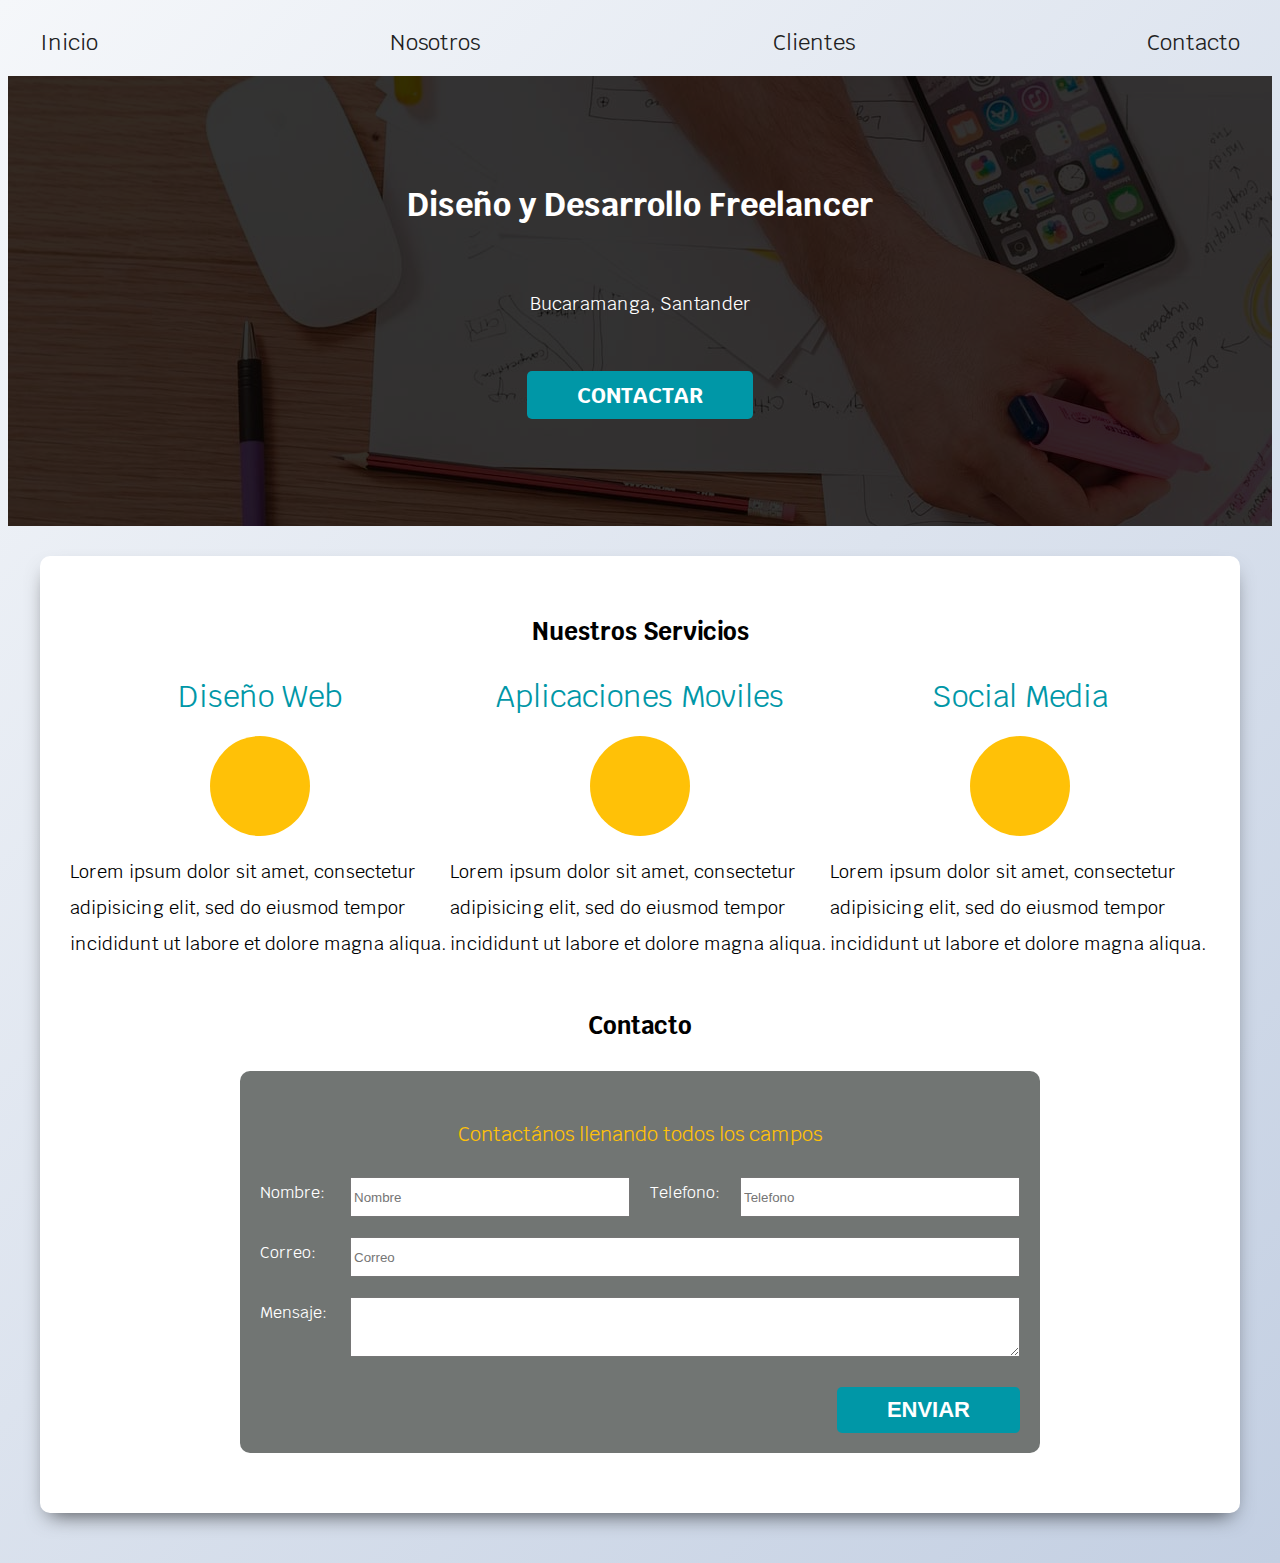
<file: index.html>
<!DOCTYPE html>
<html lang="en">
<head>
    <meta charset="UTF-8">
    <meta name="viewport" content="width=device-width, initial-scale=1.0">
    <meta http-equiv="X-UA-Compatible" content="ie=edge">
    <title>Freelancer - Eduardo Claros</title>
    <link href="https://fonts.googleapis.com/css?family=Krub" rel="stylesheet">
    <link rel="stylesheet" href="https://necolas.github.io/normalize.css/8.0.0/normalize.css">
    <link rel="stylesheet" href="https://use.fontawesome.com/releases/v5.4.1/css/all.css" integrity="sha384-5sAR7xN1Nv6T6+dT2mhtzEpVJvfS3NScPQTrOxhwjIuvcA67KV2R5Jz6kr4abQsz" crossorigin="anonymous">

    <link href="https://fonts.googleapis.com/css?family=Krub:400,700" rel="stylesheet">
    <link rel="stylesheet" href="css/style.css">
</head>
<body>
    <header class="site-header">
    	<nav>
    		<a href="index.html">Inicio</a>
    		<a href="Nosotros.html">Nosotros</a>
    		<a href="Clientes.html">Clientes</a>
    		<a href="Contacto.html">Contacto</a>
    	</nav>
    </header>
    <div class="hero">
    	<div class="contenedor-hero">
    		<h1>Diseño y Desarrollo Freelancer</h1>
    		<p><i class="fas fa-map-marker-alt"></i>Bucaramanga, Santander</p>
    		<a href="#" class="boton">Contactar</a>
    	</div>
    </div>
    <div class="contenedor">
	    <main class="servicios">
	    	<h2>Nuestros Servicios</h2>
	    	<div class="contenedor-servicios">
	    		<div class="servicio">
	    			<h3>Diseño Web</h3>
	    			<div class="iconos">
	    				<i class="fas fa-pen-nib"></i>
	    			</div>
	    			<p>
	    				Lorem ipsum dolor sit amet, consectetur adipisicing elit, sed do eiusmod
	    				tempor incididunt ut labore et dolore magna aliqua.
	    			</p>
	    		</div>
	    		<div class="servicio">
	    			<h3>Aplicaciones Moviles</h3>
	    			<div class="iconos">
	    				<i class="fab fa-android"></i>
	    				<i class="fab fa-apple"></i>
	    			</div>
	    			<p>
	    				Lorem ipsum dolor sit amet, consectetur adipisicing elit, sed do eiusmod
	    				tempor incididunt ut labore et dolore magna aliqua.
	    			</p>
	    		</div>
	    		<div class="servicio">
	    			<h3>Social Media</h3>
	    			<div class="iconos">
	    				<i class="fab fa-twitter"></i>
	    				<i class="fab fa-facebook-square"></i>
	    			</div>
	    			<p>
	    				Lorem ipsum dolor sit amet, consectetur adipisicing elit, sed do eiusmod
	    				tempor incididunt ut labore et dolore magna aliqua.
	    			</p>
	    		</div>
	    	</div>
	    </main>
	    <section id="contacto" class="contacto">
	    	<h2>Contacto</h2>
	    	<form action="#">
	    		<legend>
	    			Contactános llenando todos los campos
	    		</legend>
	    		<div class="contenedor-campos">
	    			<div class="campo">
	    				<label>Nombre:</label>
	    				<input type="text" name="nombre" placeholder="Nombre">
	    			</div>
	    			<div class="campo">
	    				<label>Telefono:</label>
	    				<input type="tel" name="telefono" placeholder="Telefono">
	    			</div>
	    			<div class="campo w-100">
	    				<label>Correo:</label>
	    				<input type="mail" name="correo" placeholder="Correo">
	    			</div>
	    			<div class="campo w-100">
	    				<label>Mensaje:</label>
	    				<textarea></textarea>
	    			</div>
	    		</div>
	    		<div class="enviar">
	    			<input type="submit" class="boton" value="Enviar">
	    		</div>
	    	</form>	
	    </section>
	</div>

    <br>
    <br>
</body>
</html>
</file>
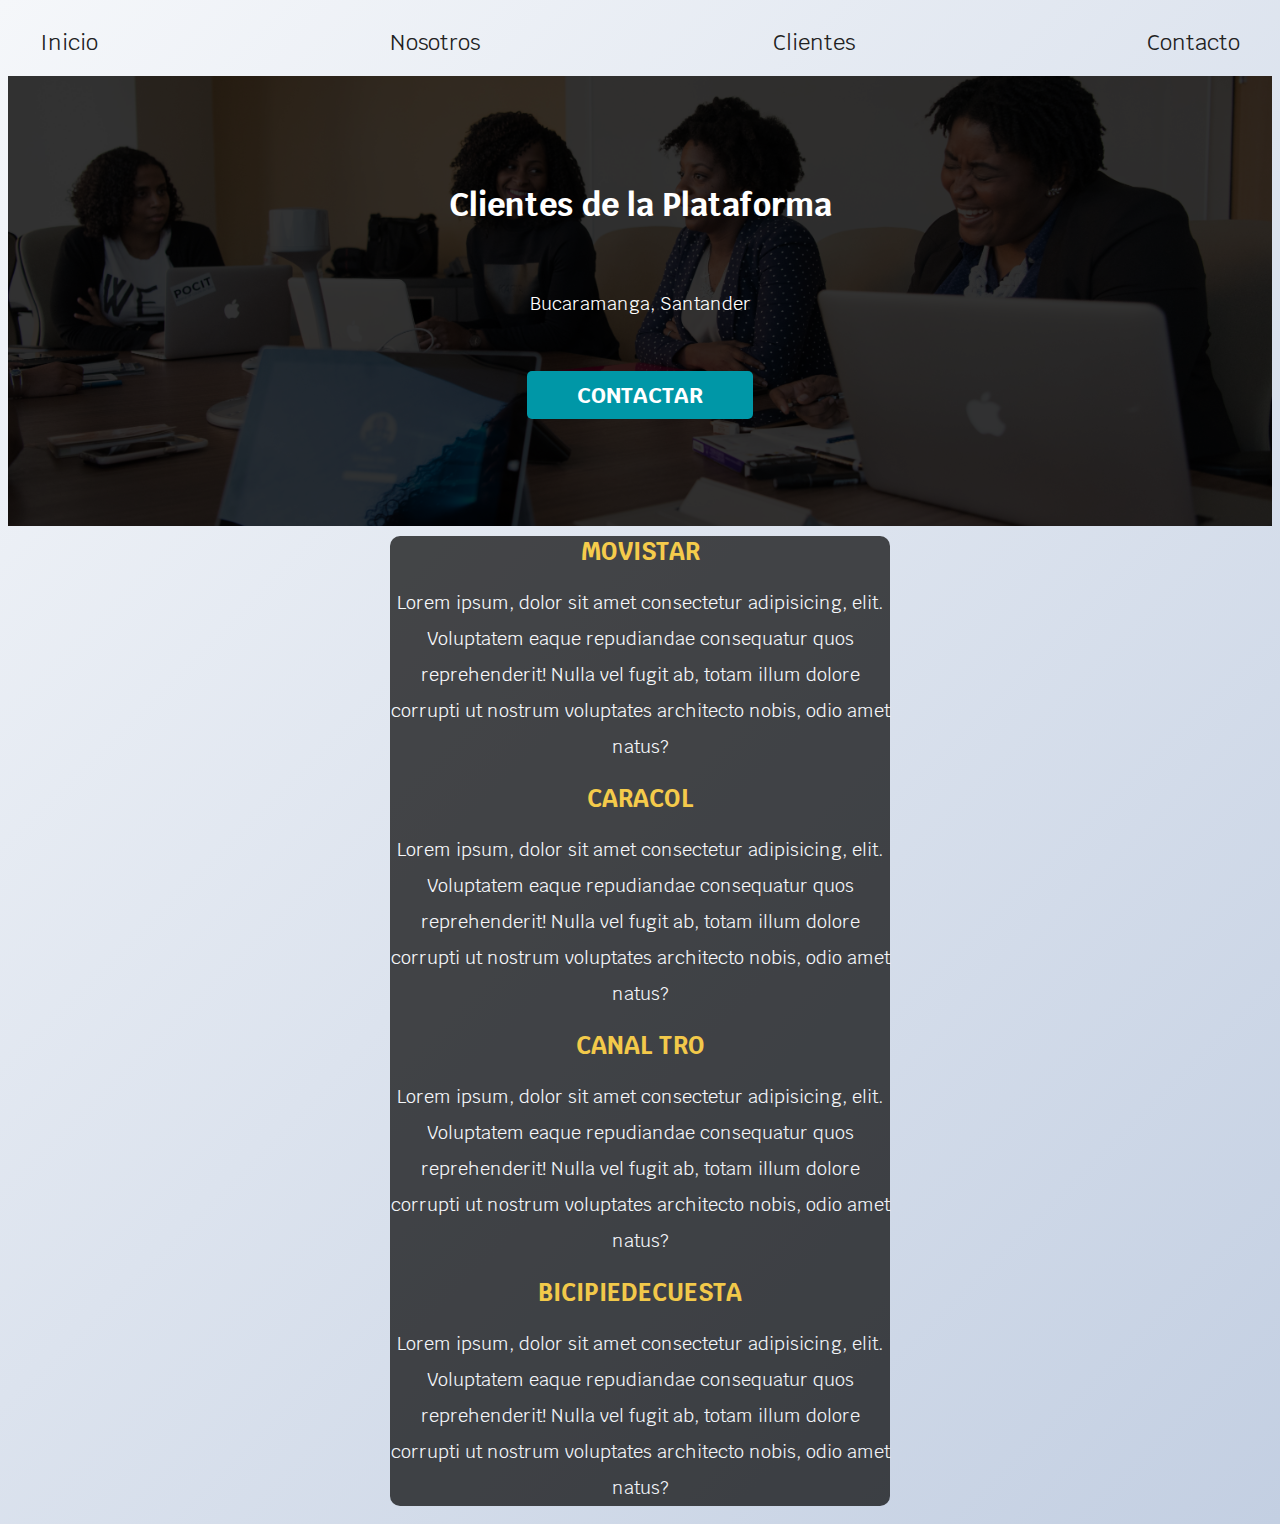
<file: clientes.html>
<!DOCTYPE html>
<html lang="en">
<head>
    <meta charset="UTF-8">
    <meta name="viewport" content="width=device-width, initial-scale=1.0">
    <meta http-equiv="X-UA-Compatible" content="ie=edge">
    <title>Clientes</title>
    <link href="https://fonts.googleapis.com/css?family=Krub" rel="stylesheet">
    <link rel="stylesheet" href="https://necolas.github.io/normalize.css/8.0.0/normalize.css">
    <link rel="stylesheet" href="https://use.fontawesome.com/releases/v5.4.1/css/all.css" integrity="sha384-5sAR7xN1Nv6T6+dT2mhtzEpVJvfS3NScPQTrOxhwjIuvcA67KV2R5Jz6kr4abQsz" crossorigin="anonymous">

    <link href="https://fonts.googleapis.com/css?family=Krub:400,700" rel="stylesheet">
    <link rel="stylesheet" href="css/style.css">
</head>
<body>
    <header class="site-header">
        <nav>
            <a href="index.html">Inicio</a>
            <a href="Nosotros.html">Nosotros</a>
            <a href="Clientes.html">Clientes</a>
            <a href="Contacto.html">Contacto</a>
        </nav>
    </header>
    <div class="hero Clientes">
        <div class="contenedor-hero">
            <h1>Clientes de la Plataforma</h1>
            <p><i class="fas fa-map-marker-alt"></i>Bucaramanga, Santander</p>
            <a href="#" class="boton">Contactar</a>
        </div>
    </div>
    <section class="contenido">
        <div>
            <h2>MOVISTAR</h2>
            <p>Lorem ipsum, dolor sit amet consectetur adipisicing, elit. Voluptatem eaque repudiandae consequatur quos reprehenderit! Nulla vel fugit ab, totam illum dolore corrupti ut nostrum voluptates architecto nobis, odio amet natus?</p>
            <h2>CARACOL</h2>
            <p>Lorem ipsum, dolor sit amet consectetur adipisicing, elit. Voluptatem eaque repudiandae consequatur quos reprehenderit! Nulla vel fugit ab, totam illum dolore corrupti ut nostrum voluptates architecto nobis, odio amet natus?</p>
            <h2>CANAL TRO</h2>
            <p>Lorem ipsum, dolor sit amet consectetur adipisicing, elit. Voluptatem eaque repudiandae consequatur quos reprehenderit! Nulla vel fugit ab, totam illum dolore corrupti ut nostrum voluptates architecto nobis, odio amet natus?</p>
            <h2>BICIPIEDECUESTA</h2>
            <p>Lorem ipsum, dolor sit amet consectetur adipisicing, elit. Voluptatem eaque repudiandae consequatur quos reprehenderit! Nulla vel fugit ab, totam illum dolore corrupti ut nostrum voluptates architecto nobis, odio amet natus?</p>

        </div>
    </section>
</body>
</html>
</file>
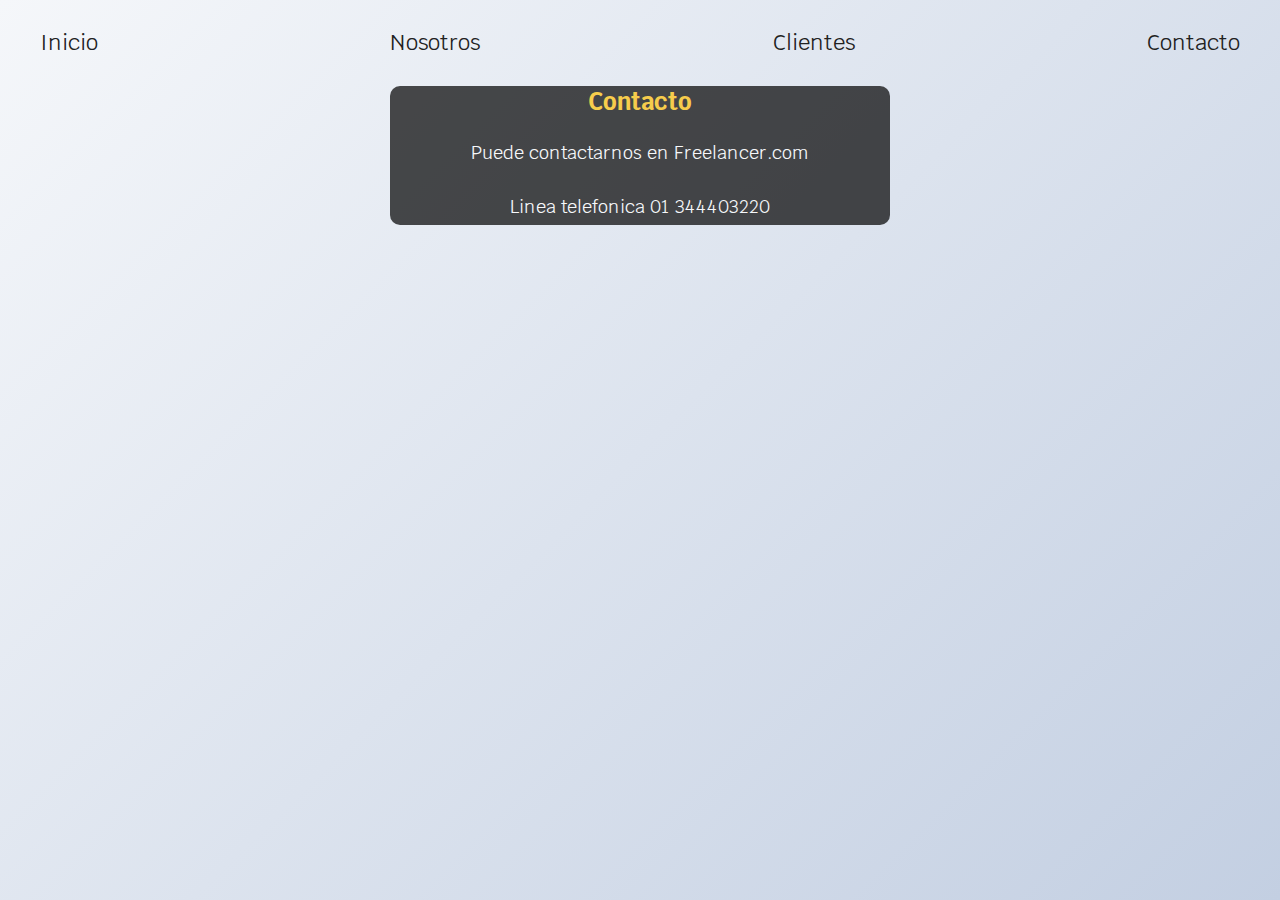
<file: contacto.html>
<!DOCTYPE html>
<html lang="en">
<head>
    <meta charset="UTF-8">
    <meta name="viewport" content="width=device-width, initial-scale=1.0">
    <meta http-equiv="X-UA-Compatible" content="ie=edge">
    <title>Freelancer - Eduardo Claros</title>
    <link href="https://fonts.googleapis.com/css?family=Krub" rel="stylesheet">
    <link rel="stylesheet" href="https://necolas.github.io/normalize.css/8.0.0/normalize.css">
    <link rel="stylesheet" href="https://use.fontawesome.com/releases/v5.4.1/css/all.css" integrity="sha384-5sAR7xN1Nv6T6+dT2mhtzEpVJvfS3NScPQTrOxhwjIuvcA67KV2R5Jz6kr4abQsz" crossorigin="anonymous">

    <link href="https://fonts.googleapis.com/css?family=Krub:400,700" rel="stylesheet">
    <link rel="stylesheet" href="css/style.css">
</head>
<body>
    <header class="site-header">
        <nav>
            <a href="index.html">Inicio</a>
            <a href="Nosotros.html">Nosotros</a>
            <a href="Clientes.html">Clientes</a>
            <a href="Contacto.html">Contacto</a>
        </nav>
    </header>
    <section class="contenido">
        <div>
            <h2>Contacto</h2>
            <p>Puede contactarnos en Freelancer.com</p>
            <p>Linea telefonica 01 344403220</p>
        </div>
        
    </section>

</body>
</html>
</file>
<file: css/style.css>
:root{
	--oscuro: #212121;
	--primario: #FFC107;
	--secundario: #0097A7;
	--anchoPantalla:1200px;
	--gris:#717573;
}
html{
	box-sizing: border-box;
	min-height: 100%;
	font-size: 62.5%;
}
*, *:before, *:after{
	box-sizing: inherit;
}
body{
	font-family: 'Krub', sans-serif;
	min-height: 100%;
	background-image: linear-gradient(135deg, #f5f7fa 0%, 
		#c3cfe2 100%);
	font-size: 1.6rem;
}
h1, h2, h3{
	margin: 0;
}
h2, h3{
	text-align: center;
}
h3{
	color: var(--secundario);
	font-weight: 400;
	font-size: 3rem;
}
p{
	font-size: 1.8rem;
	line-height: 2;
}
.site-header nav{
	max-width: var(--anchoPantalla);
	margin: 0 auto;
	padding: 2rem 0;
	display: flex;
	flex-direction: column;
	align-items: center;
}
@media (min-width: 768px){
	.site-header nav{
		flex-direction: row;
		justify-content: space-between;
	}
}
.site-header nav a{
	color: var(--oscuro);
	font-size: 2.2rem;
	text-decoration: none;
	margin-bottom: 2rem;
}
.site-header nav a:last-of-type{
	margin-bottom: 0;
}
@media (min-width: 768px){
	.site-header nav a{
		margin-bottom: 0;
	}
}
.hero{
	height: 45rem;
	background-image: url(../img/hero.jpg);
	position: relative;
	display: flex;
	justify-content: center;
	align-items: center;
}
.hero::after{
	content: '';
	background-color: rgba(0,0,0,0.8);
	position: absolute;
	top: 0;
	left: 0;
	right: 0;
	bottom: 0;
}
.contenedor-hero{
	color: white;
	position: relative;
	z-index: 1;
	text-align: center;
}
.contenedor-hero i{
	font-size: 5rem;
	color: var(--primario);
}
.boton{
	background-color: var(--secundario);
	padding: 1rem 5rem;
	display: inline-block;
	margin-top: 1rem;
	color: white;
	text-decoration: none;
	text-transform: uppercase;
	font-weight: 700;
	font-size: 2.2rem;
	border-radius: .5rem;
	border: none;
}
.boton:hover{
	cursor: pointer;
}
.contenedor{
	max-width: var(--anchoPantalla);
	margin: 0 auto;
	background-color: white;
	padding: 3rem;
	border-radius: 1rem;
	box-shadow: 0px 10px 21px -9px rgba(0,0,0,0.7);
	-webkit-box-shadow: 0px 10px 21px -9px rgba(0,0,0,0.7);
	-moz-box-shadow: 0px 10px 21px -9px rgba(0,0,0,0.7);
	margin-top: 3rem;
}
.servicios{
	margin:3rem auto;
}
.contenedor-servicios{
	margin-top: 3rem;
}
@media(min-width: 768px){
	.contenedor-servicios{
		display: flex;
		justify-content: space-between;
	}
	.servicio{
		flex: 0 0 calc(33.3% - 1 rem);
	}
}
.servicio{
	display: flex;
	flex-direction: column;
	align-items: center;
}
.iconos{
	width: 100px;
	height: 100px;
	border-radius: 50%;
	background-color: var(--primario);
	display: flex;
	justify-content: space-evenly;
	align-items: center;
	margin-top: 2rem;
}
.iconos{
	font-size: 3rem;
}
form{
	background-color: var(--gris);
	padding: 2rem;
	border-radius: 1rem;
	margin-top: 3rem;
}
form legend{
	text-align: center;
	font-size: 2rem;
	color: var(--primario);
	margin: 3rem 0;
}
@media (min-width: 768px){
	form{
		max-width: 800px;
		margin: 3rem auto;
	}
	.contenedor-campos{
		display: flex;
		justify-content: space-between;
		flex-wrap: wrap;
	}
	.campo{
		flex: 0 0 calc(50% - 1rem);
	}
}
.campo{
	display: flex;
	margin-bottom: 2rem;
}
.campo label{
	flex:0 0 90px;
	padding-top: .5rem;
	color: white;
}
.campo input{
	flex: 1;
	height: 4rem;
}
.campo textarea{
	flex: 1;
	height: 6rem;
}
.w-100{
	flex:0 0 100%;
}
.enviar{
	display: flex;
	justify-content: flex-end;
}

.nosotros{
	background: url(../img/img2.jpg);
	background-size: 100%;
	background-position: center;

}
.contenido{
	width: 500px;
	margin: 0 auto;
	margin-top: 10px;
}
.contenido div h2 i{
	font-size: 40px;
	color: var(--primario);
}
.contenido div h2{
	color: var(--primario);
}

.contenido{

	background: black;
	opacity: .7;
	border-radius: 10px;
}

.contenido div p{
	color: white;
	text-align: center;
}
.Clientes{
	background: url(../img/img3.jpg);
	background-size: 100%;
	background-position: center;
</file>
